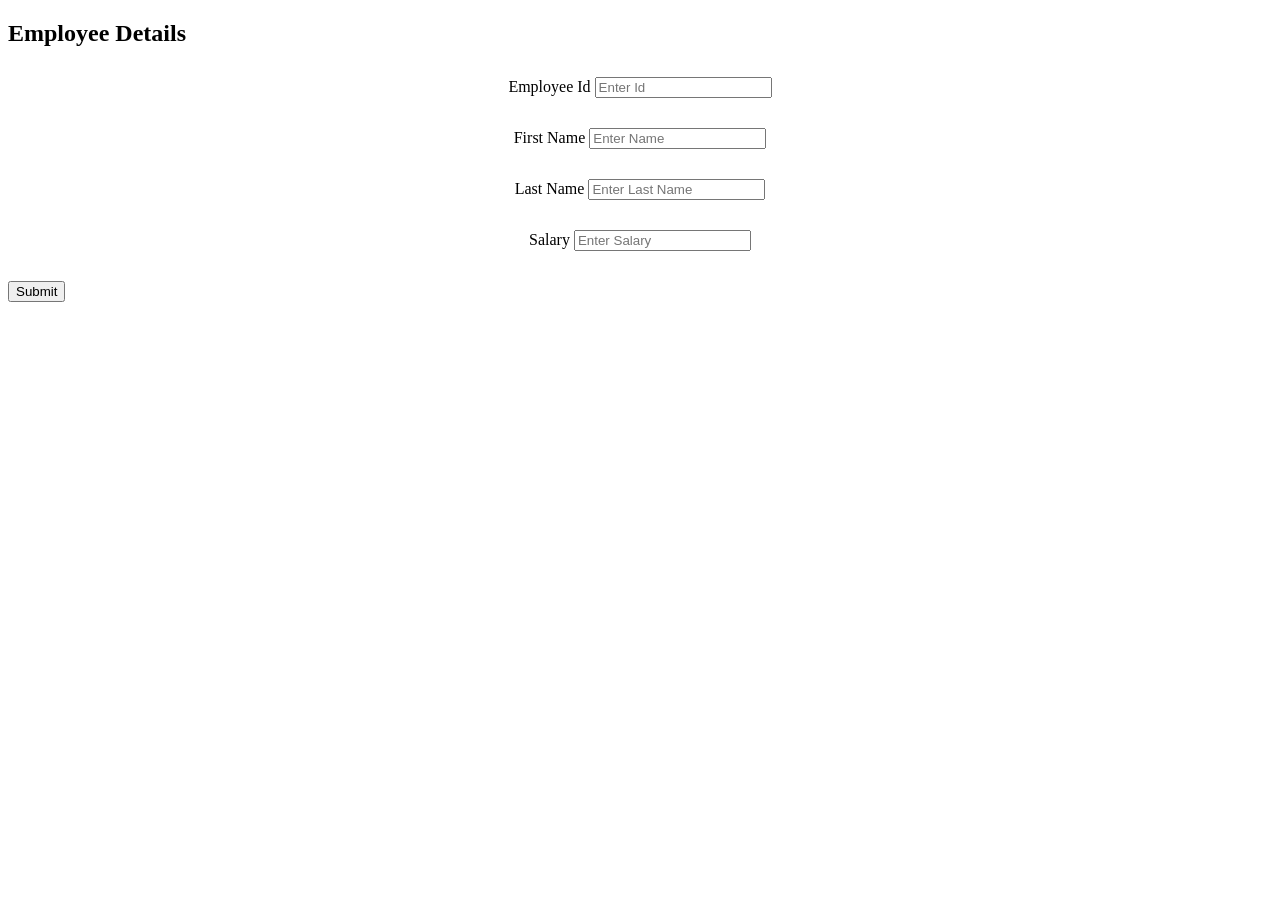
<file: Assignment02/public/indexa.html>
<!DOCTYPE html>
<html lang="en">
    <head>
        <meta charset="UTF-8">
        <meta name="viewport" content="width=device-width, initial-scale=1.0">
        <meta http-equiv="X-UA-Compatible" content="ie=edge">
        <title>Employee</title>
        <link rel="stylesheet" type="text/css" href="main.css">
    </head>
    <body>
        <div class="ADiv">
            <header>                
                <h2>Employee Details</h2>
            </header>
            <form action="/" method="POST">
                <div class="MainDiv">
                    <label for="eid">Employee Id</label>
                    <input type="text" class="form-control" id="emp" placeholder="Enter Id" name="eid">
                </div>

                <div class="MainDiv">
                    <label for="fname">First Name</label>
                    <input type="text" class="form-control" id="fname" placeholder="Enter Name" name="fname">
                </div>

                <div class="MainDiv">
                    <label for="lname">Last Name</label>
                    <input type="text" class="form-control" id="lname" placeholder="Enter Last Name" name="lname">
                </div>

                <div class="MainDiv">
                    <label for="salary">Salary</label>
                    <input type="text" class="form-control" id="sal" placeholder="Enter Salary" name="salary">
                </div>

                <button type="submit" class="btn btn-default">Submit</button>
            </form>
        </div>
    </body>
</html>
</file>
<file: Assignment02/public/main.css>
.heading{
    color:black;
    margin-left: 550px;
}

.MainDiv{
    margin-top: 30px;
    margin-bottom: 30px;
    text-align: center;
}
</file>
